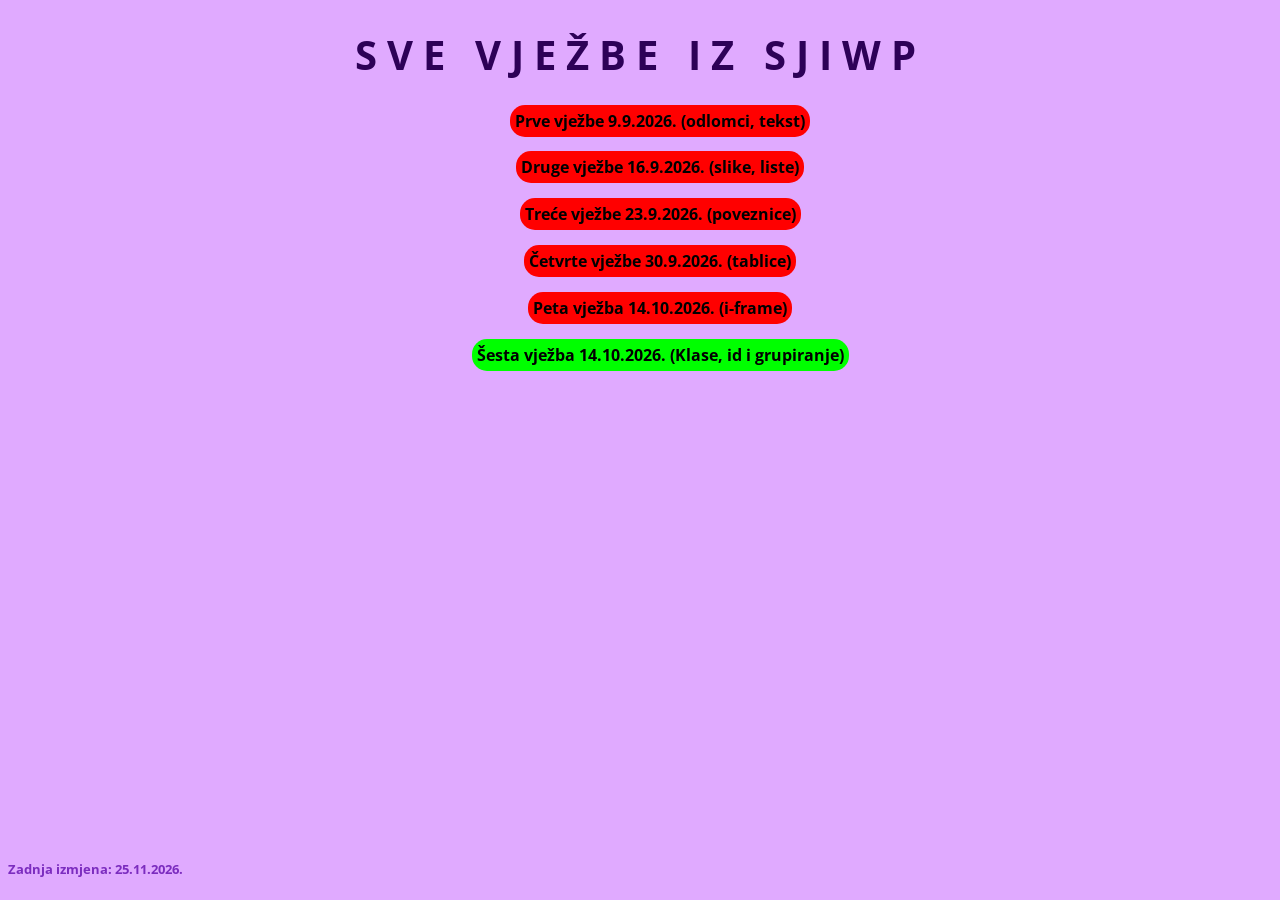
<file: index.html>
<!DOCTYPE html>
<html lang="hr">
<head>
    <meta charset="UTF-8">
    <meta name="viewport" content="width=device-width, initial-scale=1.0">
    <title>Početna</title>
    <link rel="stylesheet" href="stil.css">

    <style>
        ul{
            text-align: center;
        }
        h5{
            position: absolute;
            bottom: 0;
            text-align: center;
        }
        
    </style>
</head>
<body>
    <h1>Sve vježbe iz SJIWP</h1>

    <ul>
        <h4><a class="html" href = "VJ/prvi.html">Prve vježbe 9.9.2026. (odlomci, tekst)</a></h4> <!-- "../ za pomak u nadredjeni direktorij"-->
        <h4><a class="html" href = "VJ/vj2/vjezba2.html">Druge vježbe 16.9.2026. (slike, liste)</a></h4>
        <h4><a class="html" href = "VJ/vj3/vjezba3.html">Treće vježbe 23.9.2026. (poveznice)</a></h4>
        <h4><a class="html" href = "VJ/vj4/vjezba4.html">Četvrte vježbe 30.9.2026. (tablice)</a></h4>
        <h4><a class="html" href = "VJ/vj5/iframe.html">Peta vježba 14.10.2026. (i-frame)</a></h5>
        <h4><a class="css" href = "VJ/vj6/css3/aktivnosti.html">Šesta vježba 14.10.2026. (Klase, id i grupiranje)</a></h5>

    </ul>

    <h5>Zadnja izmjena: 25.11.2026.</h4>
</body>
</html>
</file>
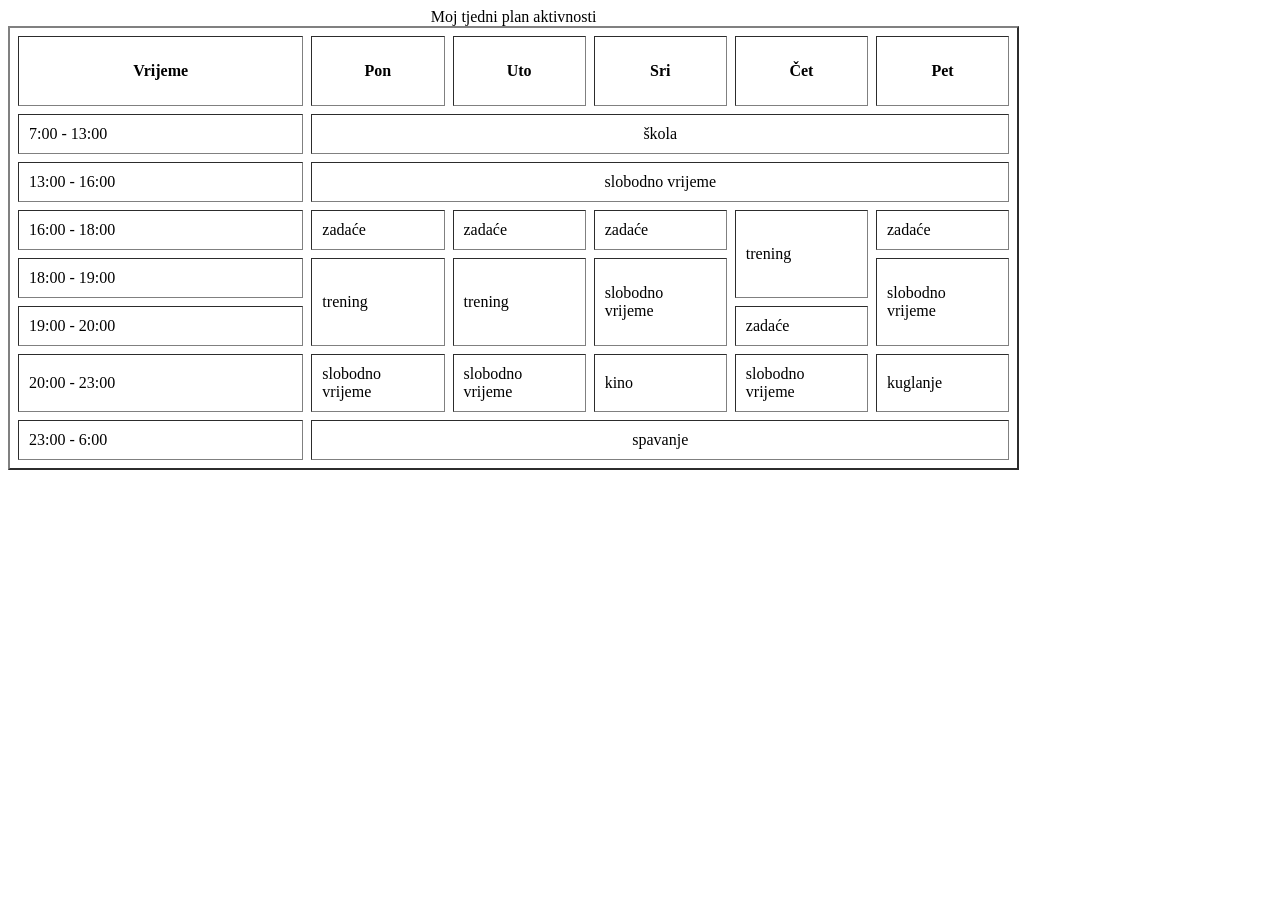
<file: DZ/tablica.html>
<!DOCTYPE html>
<html lang="hr">
<head>
    <meta charset="UTF-8">
    <meta name="viewport" content="width=device-width, initial-scale=1.0">
    <title>Izrada tablica</title>
</head>
<body>

    <table width = "80%" border = "2" cellpadding = "10px" cellspacing = "8px">
        <caption>Moj tjedni plan aktivnosti</caption>

        <tr height = "70px">
            <th width = "30%">Vrijeme</th>
            <th width = "14%">Pon</th>
            <th width = "14%">Uto</th>
            <th width = "14%">Sri</th>
            <th width = "14%">Čet</th>
            <th width = "14%">Pet</th>
        </tr>

        <tr>
            <td>7:00 - 13:00</td>
            <td align = "center" colspan = 5>škola</td>
        </tr>
            <td>13:00 - 16:00</td>
            <td align = "center" colspan = 5>slobodno vrijeme</td>
        <tr>
            <td>16:00 - 18:00</td>
            <td>zadaće</td>
            <td>zadaće</td>
            <td>zadaće</td>
            <td  rowspan = "2">trening</td>
            <td>zadaće</td> 
        </tr>
            <td>18:00 - 19:00</td>
            <td rowspan = "2">trening</td>
            <td rowspan = "2">trening</td>
            <td rowspan = "2">slobodno vrijeme</td>
            <td rowspan = "2">slobodno vrijeme</td>
        
        <tr>
            <td>19:00 - 20:00</td>
            <td>zadaće</td>
        </tr>
            <td>20:00 - 23:00</td>
            <td>slobodno vrijeme</td>
            <td>slobodno vrijeme</td>
            <td>kino</td>
            <td>slobodno vrijeme</td>
            <td>kuglanje</td>
        <tr>
            <td>23:00 - 6:00</td>
            <td align = "center" colspan = "5">spavanje</td>
        </tr>
    </table>
    
</body>
</html>
</file>
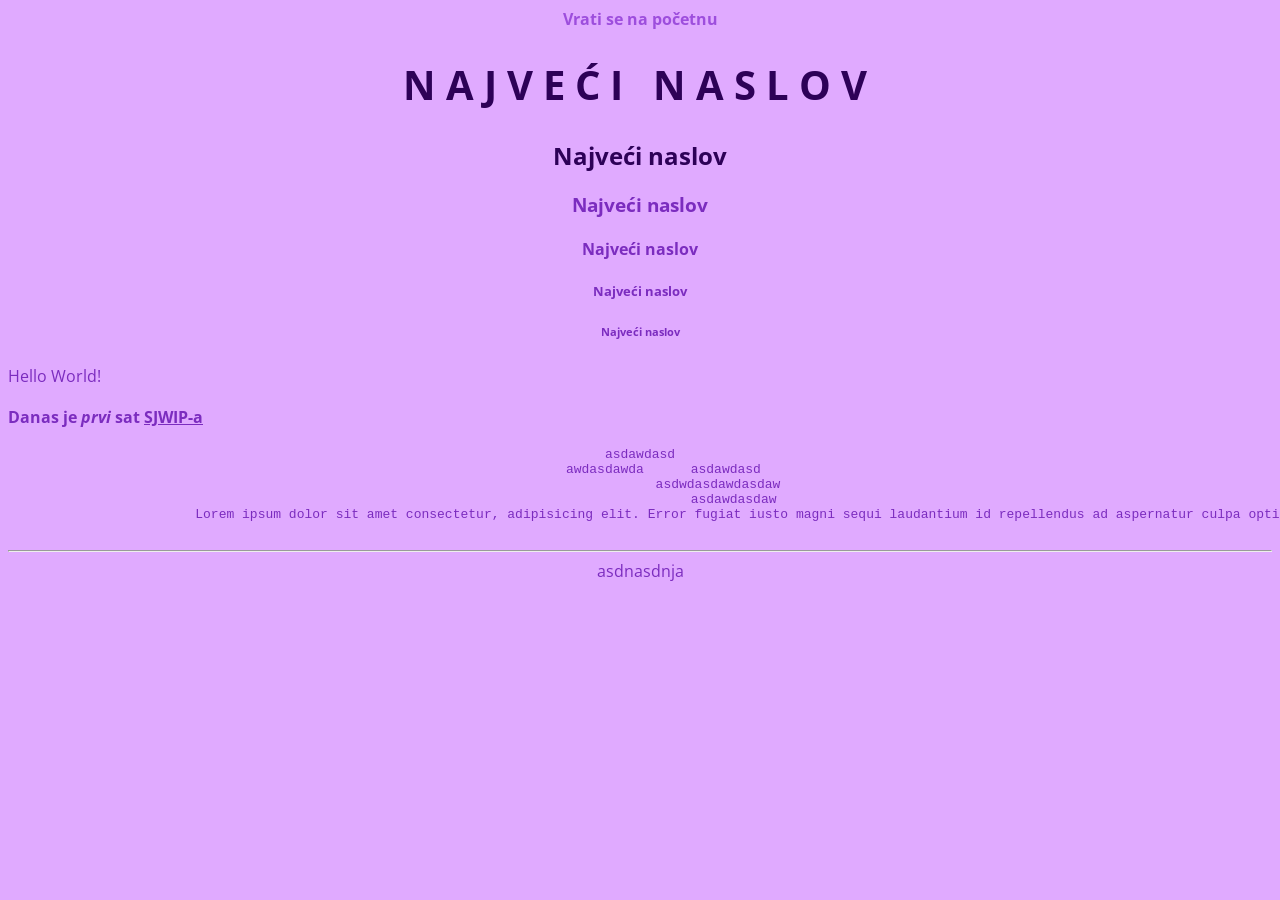
<file: VJ/prvi.html>
<!DOCTYPE html>
<html lang="hr ">
<head>
    <meta charset="UTF-8">
    <meta name="viewport" content="width=device-width, initial-scale=1.0">
    <title>Moja prva web stranica</title>
    <link rel="stylesheet" href="../stil.css">
</head>
<body>
    <a href = "../index.html">Vrati se na početnu</a>
    <h1>Najveći naslov</h1>
    <h2>Najveći naslov</h2>
    <h3>Najveći naslov</h3>
    <h4>Najveći naslov</h4> 
    <h5>Najveći naslov</h5>
    <h6>Najveći naslov</h6>
    <p>Hello World!</p>
    <p><b>Danas je <i>prvi</i> sat <u>SJWIP-a</u></b></p>

    <pre>asdawdasd
        awdasdawda      asdawdasd  
                    asdwdasdawdasdaw
                        asdawdasdaw
                        Lorem ipsum dolor sit amet consectetur, adipisicing elit. Error fugiat iusto magni sequi laudantium id repellendus ad aspernatur culpa optio. At, dolore explicabo deleniti ea fuga tempora voluptatibus eaque enim?
    </pre>

    <hr>
    asdnasdnja


</body>
</html>
</file>
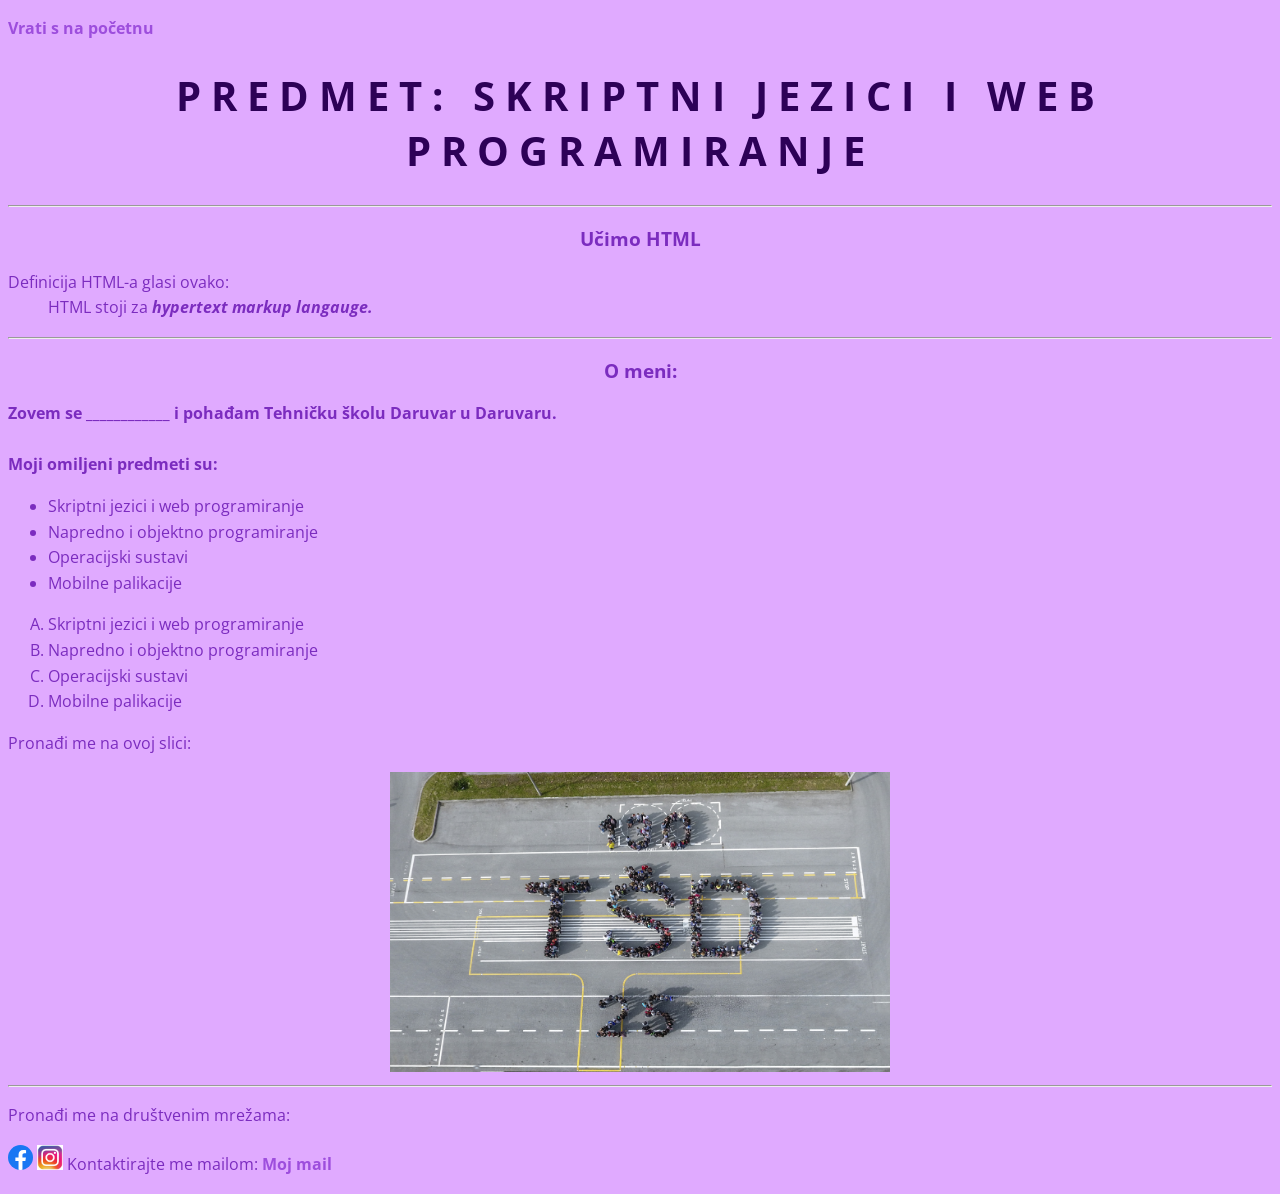
<file: VJ/vj2/vjezba2.html>
<!DOCTYPE html>
<html lang="hr">
<head>
    <meta charset="UTF-8">
    <meta name="viewport" content="width=device-width, initial-scale=1.0">
    <title>Vježba 2</title>
    <link rel="stylesheet" href="../../stil.css">
</head>
<body> <!--globalno se sve izvodi-->
    <p> <a href = "../../index.html">Vrati s na početnu</a> </p>
  
    <h1>Predmet: Skriptni jezici i web programiranje</h1>

    <hr>

    <h3>Učimo HTML</h3>

    <dl> <!--definition list-->
        <dt>Definicija HTML-a glasi ovako:</dt> <!--defitintion term-->
            <dd>HTML stoji za <i><b>hypertext markup langauge.</b></i></dd> <!--defitiontion data--> <!--ugnijezdjeno se radi-->
    </dl>

    <hr>

    <h3>O meni:</h3>
    <p><b>Zovem se ____________ i pohađam Tehničku školu Daruvar u Daruvaru.
        <br>
        <br>
        Moji omiljeni predmeti su:
    </b></p> <!--možemo spajati elemente-->

    <ul> <!--unordered list--> <!--mozemo stavljati typeove (ukljucujuci i slike; kao npr krug ( prazan), kocka i sl.)-->
        <li>Skriptni jezici i web programiranje</li>
        <li>Napredno i objektno programiranje</li>
        <li>Operacijski sustavi</li>
        <li>Mobilne palikacije</li>
    </ul>
    
    <ol type="A"> <!--ordered list-->
        <li>Skriptni jezici i web programiranje</li>
        <li>Napredno i objektno programiranje</li>
        <li>Operacijski sustavi</li>
        <li>Mobilne palikacije</li> 
    </ol>

    <p>Pronađi me na ovoj slici:</p>
    <img src = "SL-1.jpg" alt = "Slika s učenicima u obliku TŠD 25." width = "500px" height = "300px"> <!--ako se treba stretchat treba tocno pixeli-->

    <!--OBAVEZNO TREBAMO IMATI ALT ATRIBUTE-->
    <hr>

    <p>Pronađi me na društvenim mrežama:</p>
    <p><a target = blank href = "https://www.facebook.com"><img src = "facebook-13.svg" alt = "Logotip Facebook-a" width = "2%" height = "2%"></a>
    <a target = blank href = "https://www.instagram.com"><img src = "instagram.jpg" alt = "Logotip Instagram-a" width = "2%" height = "2%"></a>
    Kontaktirajte me mailom: <a target = blank href = "https://www.gmail.com">Moj mail</a></p> <!--da bude u istom redu mora biti unutar paragrafa-->

    <!--inline i block tagovi-->
    <!--block elementi uzimaju sav dio preglednika-->
    <!--inline elementi uzimaju samo sto je potrebno za njih-->
    <!--traget = blank da se otvori u novom tabu-->
</body>
</html>
</file>
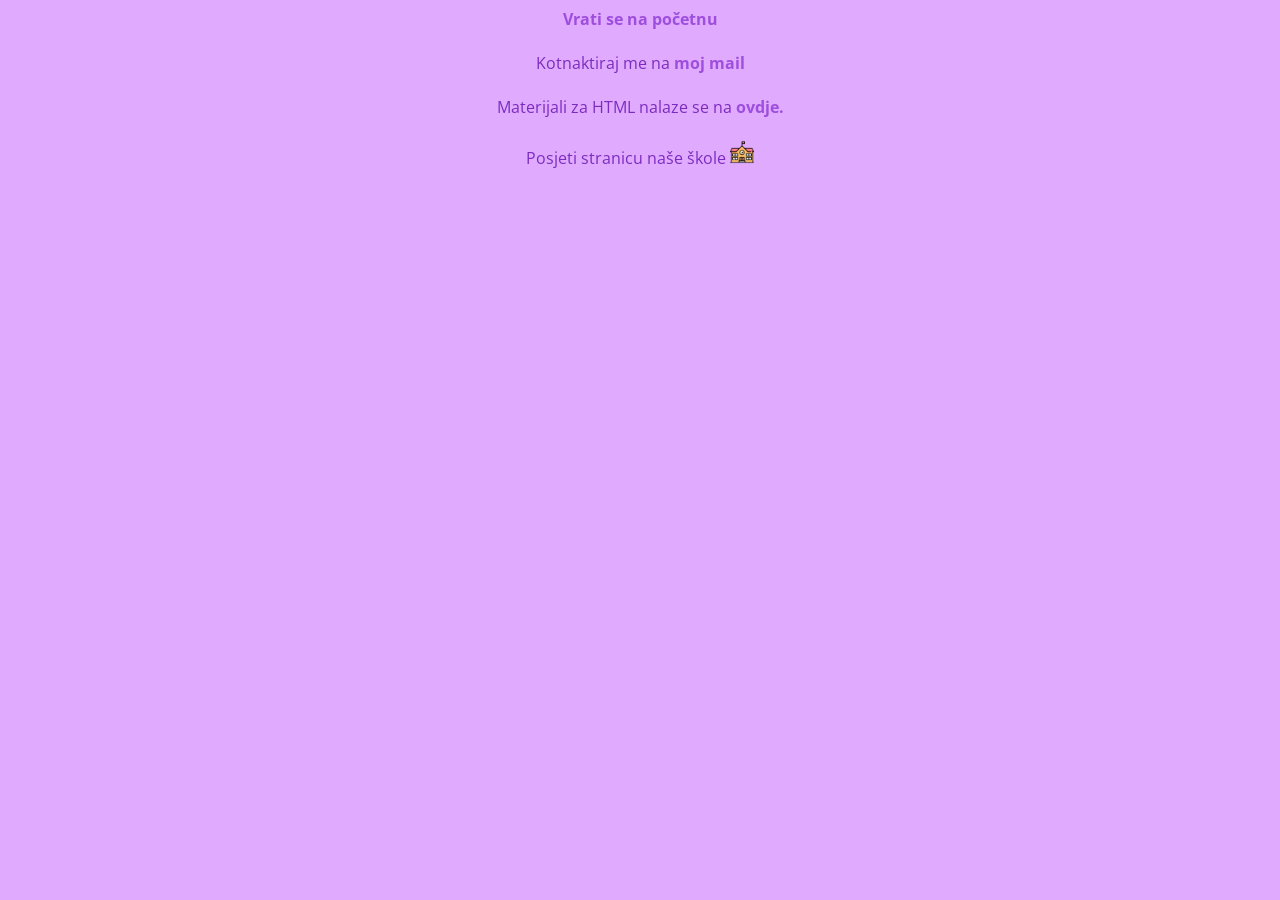
<file: VJ/vj3/vjezba3.html>
<!DOCTYPE html>
<html lang="en">
<head>
    <meta charset="UTF-8">
    <meta name="viewport" content="width=device-width, initial-scale=1.0">
    <title>Poveznice</title>
    <link rel="stylesheet" href="../../stil.css">
</head>
<body>
    <a href = "../../index.html">Vrati se na početnu</a>
<br><br>

    Kotnaktiraj me na <a href = "mailto:filip.milutin1@skole.hr" target = "_blank">moj mail</a> <!--mailto - otvori se mail klijnt kada se klikne na poveznicu-->
    
<br><br>
    
    Materijali za HTML nalaze se na <a target = blank href = "\\DEJAVU\StudentDocuments\filip.milutin1\Documents\SJIWP\HTML\vj3\popis_elemenata_1.pdf"> ovdje.</a>

<br><br>
    Posjeti stranicu naše škole <a href = "https://www.tsd.hr/"><img width = "24px" height = "24px" src = school_icon.png alt = "Ikona škole"></a>



</body>
</html>
</file>
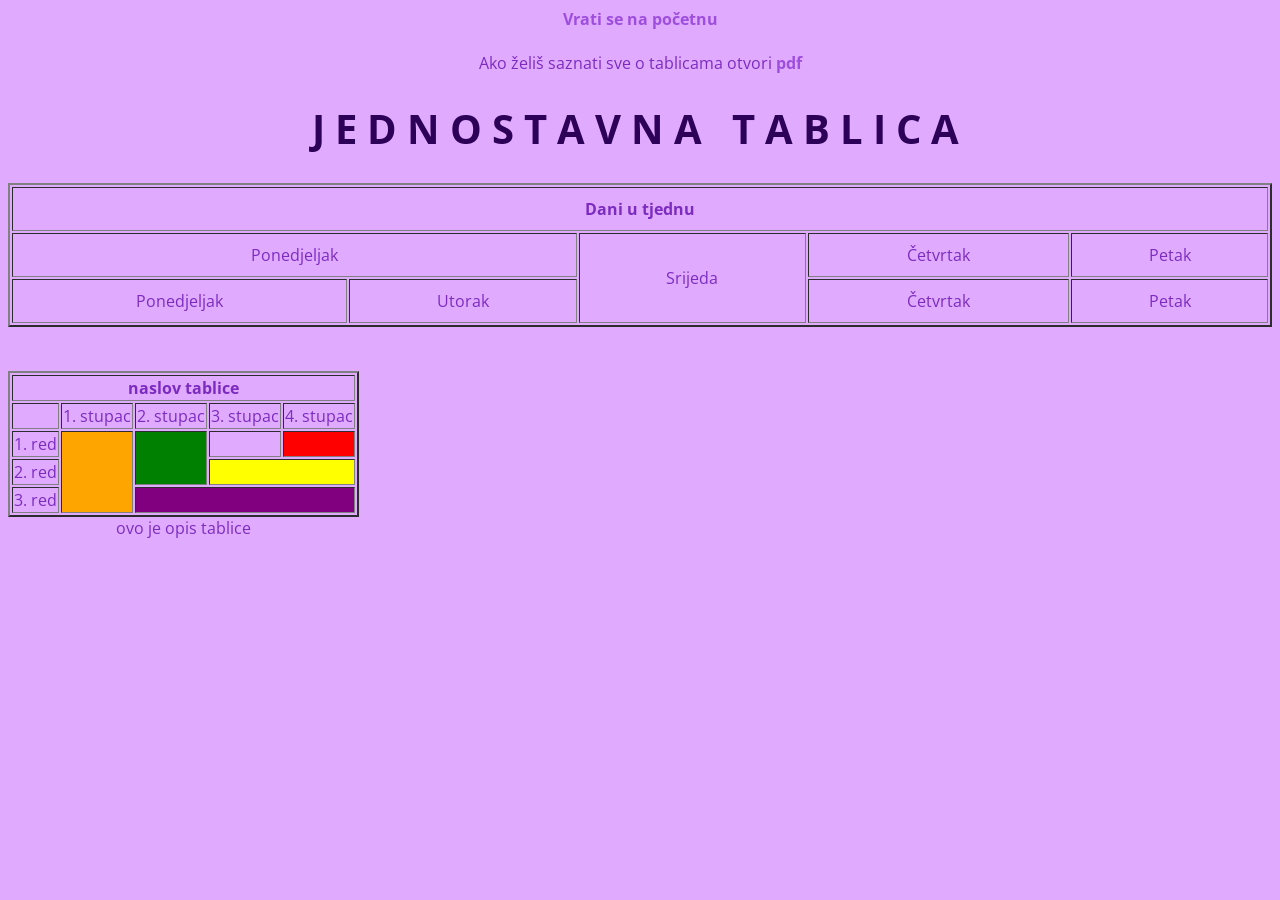
<file: VJ/vj4/vjezba4.html>
<!DOCTYPE html>
<html lang="hr">
<head>
    <meta charset="UTF-8">
    <meta name="viewport" content="width=device-width, initial-scale=1.0">
    <title>Tablice</title>
    <link rel="stylesheet" href="../../stil.css">
</head>
<body>
    <a href = "../../index.html">Vrati se na početnu</a> <br> <br>
    Ako želiš saznati sve o tablicama otvori <a href = "\\DEJAVU\StudentDocuments\filip.milutin1\Documents\SJIWP\HTML\vj4\vazno_o_tablicama.pdf" target = "_blank">pdf</a>

    <h1>Jednostavna tablica</h1>
    <table border="2" width = "100%" cellpadding = "10px" > <!--Ovo su CSS tagovi--> <!--Cellpading dodaje s svih strana-->
        <tr> <!--Heading je automatski boldan i centriran ali je to isto kao i td-->
            <th colspan = 5>Dani u tjednu</th> <!--Table heading--> <!--Colspan ide kroz stupce; Čim se koristi  colspan i rowspan onda nastaje višak čelija; Treba dok se radi razmišljati o tome i da ne nastane višak-->
        </tr>
        <tr>
            <td colspan = 2>Ponedjeljak</td> <!--Jače je ono što se dodjeljuje izravno na element-->
            <td rowspan = 2>Srijeda</td> <!--Broj koji se unosi označava broj čelija ovisno o dimenziji; Ako nemamo table row a broj čelija je veći od dimenzije tablice onda se ne vidi to-->
            <td>Četvrtak</td>
            <td>Petak</td>
        </tr>
        <tr> <!--Redak; trebamo ga stavljati najbolje ovako gore dolje i onda unutra data-->
            <td>Ponedjeljak</td> <!--Data je kao čelija u stupcu u retku-->
            <td>Utorak</td>
            <td>Četvrtak</td>
            <td>Petak</td>
        </tr>
    </table>

<br><br>
    <table border = "2">
        <tr>
            <th colspan = 5>naslov tablice</th>
        </tr>
        
        <tr>
            <td>&nbsp;</td> <!--Znači da je čelija prazna-->
            <td>1. stupac</td>
            <td>2. stupac</td>
            <td>3. stupac</td>
            <td>4. stupac</td>
        </tr>
            <td>1. red</td>
            <td bgcolor="orange" rowspan="3">&nbsp;</td>
            <td bgcolor="green" rowspan="2" >&nbsp;</td>
            <td>&nbsp;</td>
            <td bgcolor="red">&nbsp;</td>
        <tr>
            <td>2. red</td>
            <td bgcolor=yellow colspan="2">&nbsp;</td>
        </tr>
            <td>3. red</td>
            <td bgcolor="purple" colspan = "3">&nbsp</td>
        

            <caption>ovo je opis tablice</caption>

    </table>
</body>
</html>
</file>
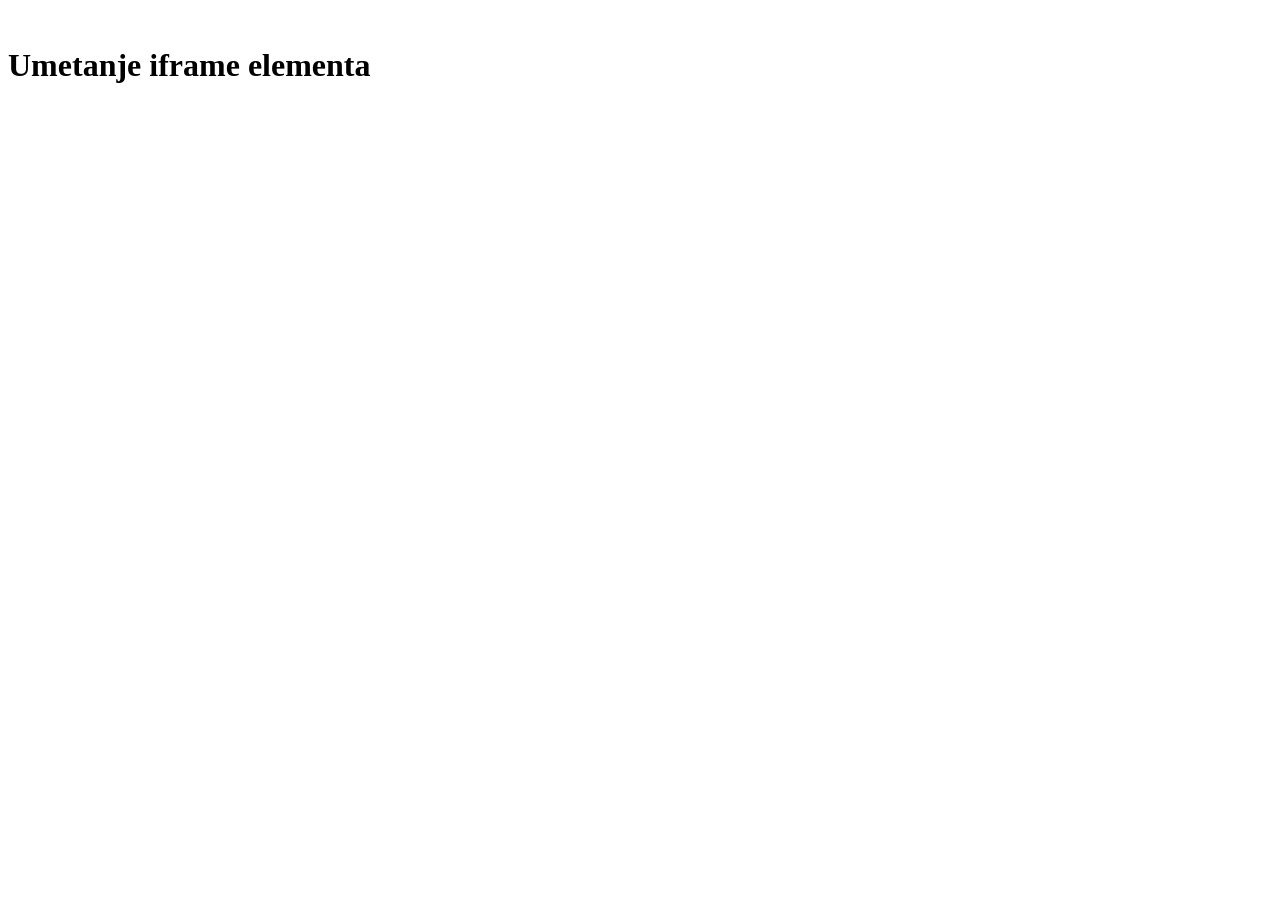
<file: VJ/vj5/iframe.html>
<!DOCTYPE html>
<html lang="en">
<head>
    <meta charset="UTF-8">
    <meta name="viewport" content="width=device-width, initial-scale=1.0">
    <title>iframe</title>
</head>
<body>
    <br><h1>Umetanje iframe elementa</h1>


    <iframe src="https://www.google.com/maps/embed?pb=!1m18!1m12!1m3!1d2791.669026335124!2d17.218561976545864!3d45.597197824554705!2m3!1f0!2f0!3f0!3m2!1i1024!2i768!4f13.1!3m3!1m2!1s0x476798ae2947f8ab%3A0x268fb3b9ad40fbed!2sUl.%20Ivana%20Gunduli%C4%87a%2014%2C%2043500%2C%20Daruvar!5e0!3m2!1shr!2shr!4v1791975444387!5m2!1shr!2shr" width="600" height="450" style="border:0;" allowfullscreen="" loading="lazy" referrerpolicy="strict-origin-when-cross-origin"></iframe>
    <!--treba paziti kod prakticne da znamo prelomiti stvari (npr da nesto treba jedan a nesto drugi red)-->
    <iframe width="560" height="315" src="https://www.youtube.com/embed/cHocYnA_JVY?si=i3uwzs38lmjiGKat" title="YouTube video player" frameborder="0" allow="accelerometer; autoplay; clipboard-write; encrypted-media; gyroscope; picture-in-picture; web-share" referrerpolicy="strict-origin-when-cross-origin" allowfullscreen></iframe>
    <!--smijemo sve kodove imati otvorene tijekom prakticne vjezbe-->
    <!--ne smijemo imati kod koji se ne koristi (kada tako umecemo stvari koje trebamo iz drugih datoteka)-->
    <!--ne trebamo zanti custom (za sada)-->

</body>
</html>
</file>
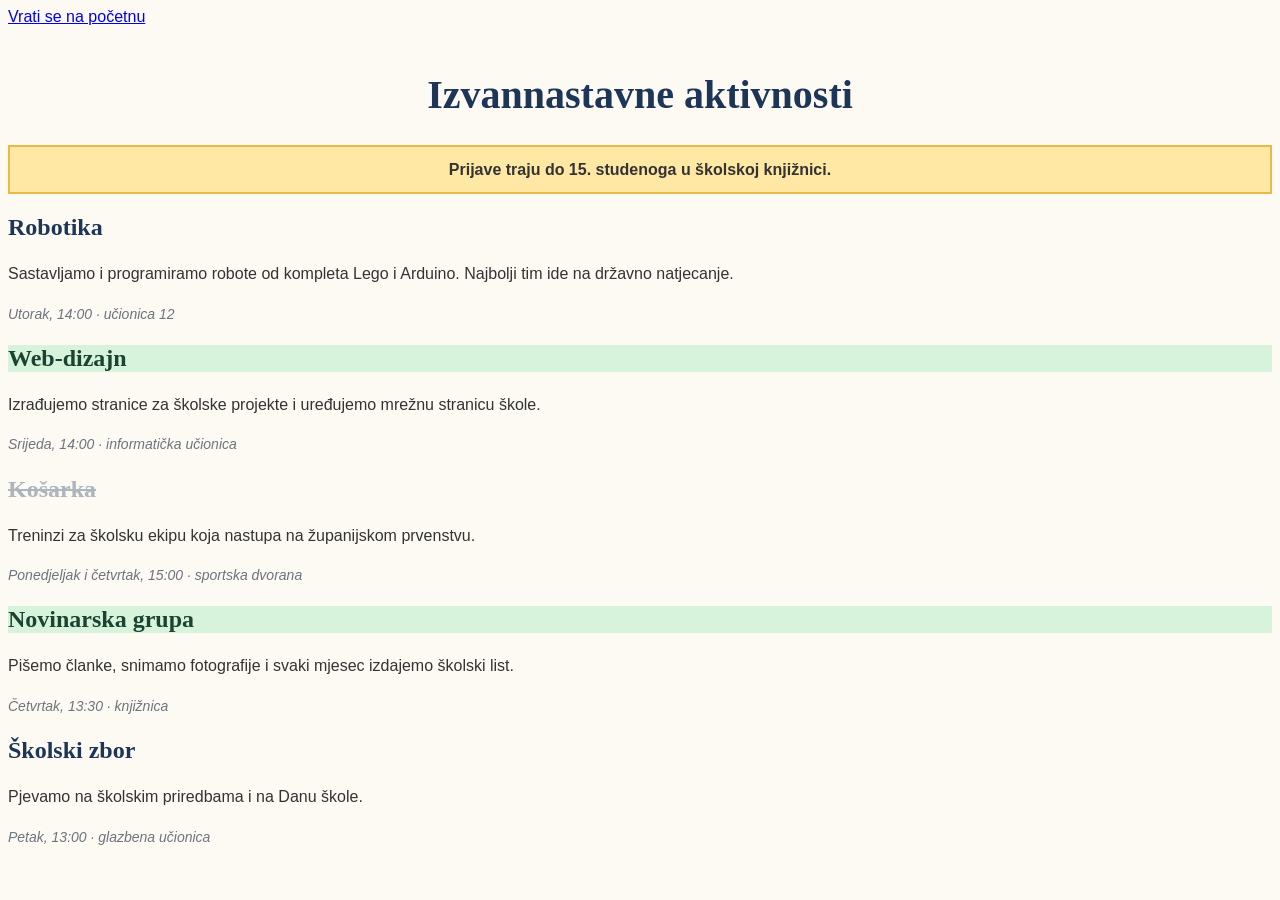
<file: VJ/vj6/css3/aktivnosti.html>
<!DOCTYPE html>
<html lang="hr">
<head>
    <meta charset="UTF-8">
    <meta name="viewport" content="width=device-width, initial-scale=1.0">
    <title>Izvannastavne aktivnosti</title>
    <link rel="stylesheet" href="aktivnosti.css">
</head>
<body>
    <a href = "../../../index.html">Vrati se na početnu</a> <br> <br>

    <h1>Izvannastavne aktivnosti</h1>

    <p id="obavijest">Prijave traju do 15. studenoga u školskoj knjižnici.</p>

    <h2>Robotika</h2>
    <p>Sastavljamo i programiramo robote od kompleta Lego i Arduino. Najbolji tim ide na državno natjecanje.</p>
    <p class="termin">Utorak, 14:00 · učionica 12</p>

    <h2 class="novo">Web-dizajn</h2>
    <p>Izrađujemo stranice za školske projekte i uređujemo mrežnu stranicu škole.</p>
    <p class="termin">Srijeda, 14:00 · informatička učionica</p>

    <h2 class="popunjeno">Košarka</h2>
    <p>Treninzi za školsku ekipu koja nastupa na županijskom prvenstvu.</p>
    <p class="termin">Ponedjeljak i četvrtak, 15:00 · sportska dvorana</p>

    <h2 class="novo">Novinarska grupa</h2>
    <p>Pišemo članke, snimamo fotografije i svaki mjesec izdajemo školski list.</p>
    <p class="termin">Četvrtak, 13:30 · knjižnica</p>

    <h2>Školski zbor</h2>
    <p>Pjevamo na školskim priredbama i na Danu škole.</p>
    <p class="termin">Petak, 13:00 · glazbena učionica</p>

</body>
</html>
</file>
<file: stil.css>
@import url('https://fonts.googleapis.com/css2?family=Open+Sans:ital,wght@0,300..800;1,300..800&display=swap');


body{
    background-color: #E0AAFF; /*Možemo kliktat na onaj prozor gore tekst i onda mijenja format*/ /*Lakše će biti s hsl nego s rgb*/
    color: #7B2CBF;
    font-family: "Open Sans", sans-serif, Arial, serif;
    text-align: center;
}

h1{
    color: #2d0157;
    text-align: center;
    font-size: 40px;
    letter-spacing: 10px;
    text-transform: uppercase;
}

p, dl, ul, ol{
    line-height: 1.6;
    text-align: left;
}

h2{
    color: #2d0157;
    text-align: center;
}

a{
    color: #9D4EDD;
    text-decoration: none;
    font-weight: bold;
}

caption{
    caption-side: bottom;
}


.html{
    background-color: red;
    color: black;
    border-radius: 15px;
    padding: 5px;
}

.css{
    background-color: lime;
    color: black;
    border-radius: 15px;
    padding: 5px;
}
</file>
<file: VJ/vj6/css3/aktivnosti.css>
/*(pozadina #fdfaf3, tekst #333333, font Verdana, sans-serif) i za p (razmak redaka 1.6).*/

body{
    background-color: #fdfaf3;
    color: #333333;
    font-family: Verdana, sans-serif;
}

p{
    line-height: 1.6;
}

h1, h2{
    font-family: Georgia, serif;
    color: #1d3557;
}

h1{
    text-align: center;
    font-size: 40px;
}


.termin {
    color: #6c757d;
    font-style: italic;
    font-size: 14px;
}

.popunjeno {
    color: #adb5bd;
    text-decoration: line-through
}


.novo {
    background-color: #d8f3dc;
    color: #1b4332;
}


#obavijest{
    background-color: #ffe8a3;
    border: 2px solid #e9b949;
    text-align: center;
    font-weight: bold;
    padding: 10px;
}
</file>
